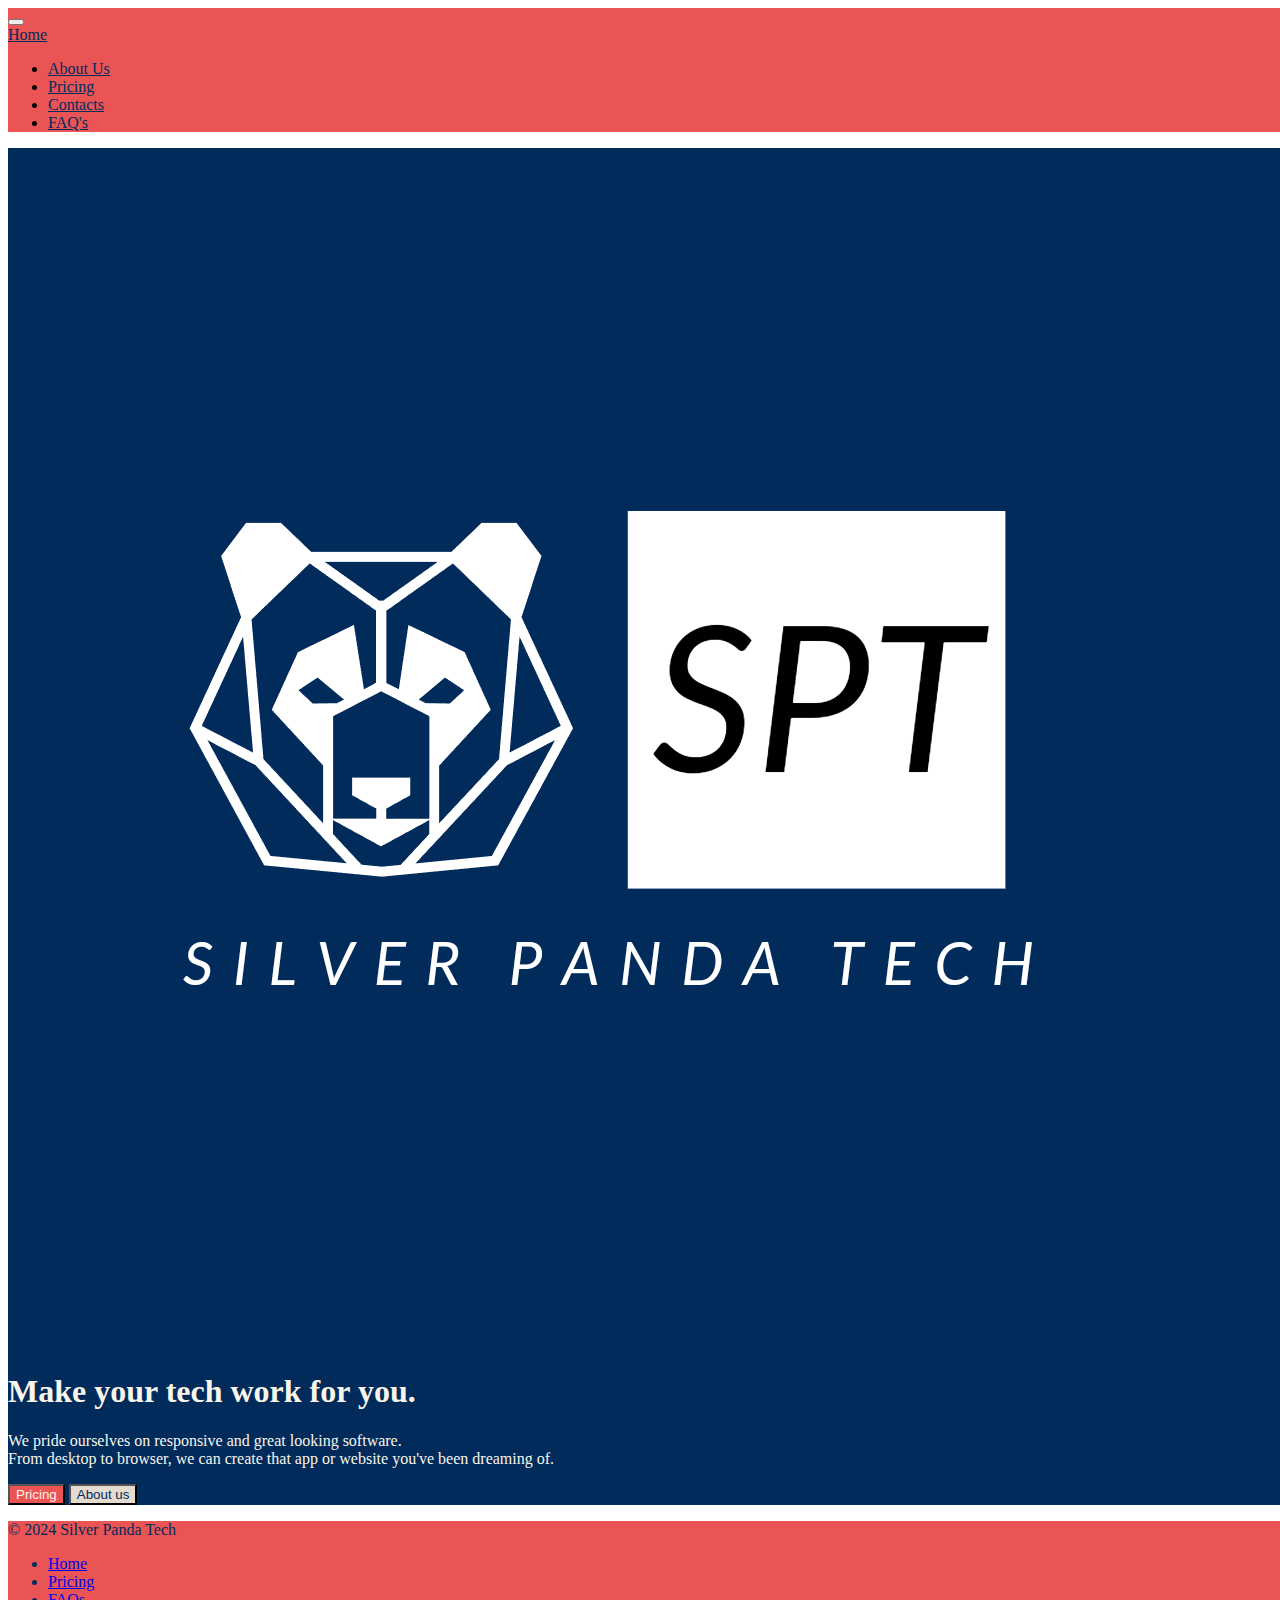
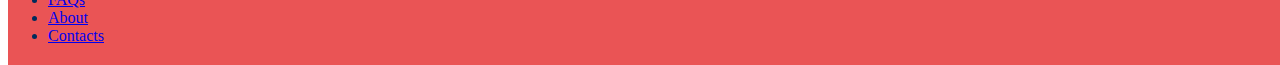
<file: index.html>
<!DOCTYPE html>
<html lang="en">
<head>
    <meta charset="UTF-8">
    <meta name="viewport" content="width=device-width, initial-scale=1.0">
    <title>Silver-Panda-Tech</title>
    <link
    rel="stylesheet"
    href="./style.css" />
    <link href="https://cdn.jsdelivr.net/npm/bootstrap@5.3.2/dist/css/bootstrap.min.css" rel="stylesheet" integrity="sha384-T3c6CoIi6uLrA9TneNEoa7RxnatzjcDSCmG1MXxSR1GAsXEV/Dwwykc2MPK8M2HN" crossorigin="anonymous">
    <script src="https://cdn.jsdelivr.net/npm/bootstrap@5.3.2/dist/js/bootstrap.bundle.min.js" integrity="sha384-C6RzsynM9kWDrMNeT87bh95OGNyZPhcTNXj1NW7RuBCsyN/o0jlpcV8Qyq46cDfL" crossorigin="anonymous"></script>
</head>
<body>

    <section id="nav-bar">
        <nav class="navbar navbar-expand-lg " aria-label="Thirteenth navbar example">
            <div class="container-fluid">
              <button class="navbar-toggler" type="button" data-bs-toggle="collapse" data-bs-target="#navbarsExample11" aria-controls="navbarsExample11" aria-expanded="false" aria-label="Toggle navigation">
                <span class="navbar-toggler-icon"></span>
              </button>
      
              <div class="collapse navbar-collapse d-lg-flex" id="navbarsExample11">
                <a class="navbar-brand col-lg-3 me-0 px-5" href="./index.html"> Home </a>
                <ul class="navbar-nav gap-5 col-lg-6 justify-content-lg-center">
                  <li class="nav-item">
                    <a class="nav-link active" aria-current="page" href="./aboutus.html">About Us</a>
                  </li>
                  <li class="nav-item">
                    <a class="nav-link" href="./pricing.html">Pricing</a>
                  </li>
                  <li class="nav-item">
                    <a class="nav-link" href="./contact.html">Contacts</a>
                  </li>
                  <li class="nav-item">
                    <a class="nav-link" href="./FAQs.html">FAQ's</a>
                  </li>
                </ul>
              </div>
            </div>
          </nav>
    </section>


    <section id="hero">
        <div class="container col-xxl-10 x-4 py-5 justify-content-center">
            <div class="row flex-lg-row-reverse align-items-center g-5 py-5">
                <div class="col-10 col-sm-6 col-lg-6">
                    <img src="./Images/Silver Panda Tech-logos__white (2).png" class="d-block x-lg-auto img-fluid" alt="Bootstrap Themes" loading="lazy">
                  </div>
              <div class="col-8 col-lg-6 col-md-7">
                <h1 class="display-5 fw-bold lh-1 mb-3">Make your tech work for you.</h1>
                <p class="lead">We pride ourselves on responsive and great looking software.<br/>
                From desktop to browser, we can create that app or website you've been dreaming of.</p>
                <div class="d-grid gap-2 d-md-flex justify-content-md-start">
                    <a href="./pricing.html"> <button type="button" class="btn btn-lg px-4 me-md-2" style="color: #F9F5EB; background-color: #EA5455">Pricing</button></a>
                    <a href="./aboutus.html"><button type="button" class="btn btn-outline-secondary btn-lg px-4" 
                      style="color: #002B5B; background-color: #E4DCCF">About us</button></a>
                  </div>
                <div class="d-grid gap-3 d-md-flex justify-content-md-start">
                </div>
              </div>
            </div>
          </div>
    </section>

    <section id="Footer">
        <div class="">
            <footer class="d-flex flex-wrap justify-content-between align-items-center footer">
              <p class="col-md-4 mb-2 px-5 text-body-secondary">© 2024 Silver Panda Tech</p>          
              <ul class="nav col-md-4 justify-content-end px-5">
                <li class="nav-item"><a href="./index.html" class="nav-link px-2 text-body-secondary">Home</a></li>
                <li class="nav-item"><a href="./pricing.html" class="nav-link px-2 text-body-secondary">Pricing</a></li>
                <li class="nav-item"><a href="./FAQs.html" class="nav-link px-2 text-body-secondary">FAQs</a></li>
                <li class="nav-item"><a href="./aboutus.html" class="nav-link px-2 text-body-secondary">About</a></li>
                <li class="nav-item"><a href="./contact.html" class="nav-link px-2 text-body-secondary">Contacts</a></li>
              </ul>
            </footer>
          </div>
    </section>
    
</body>
</html>
</file>
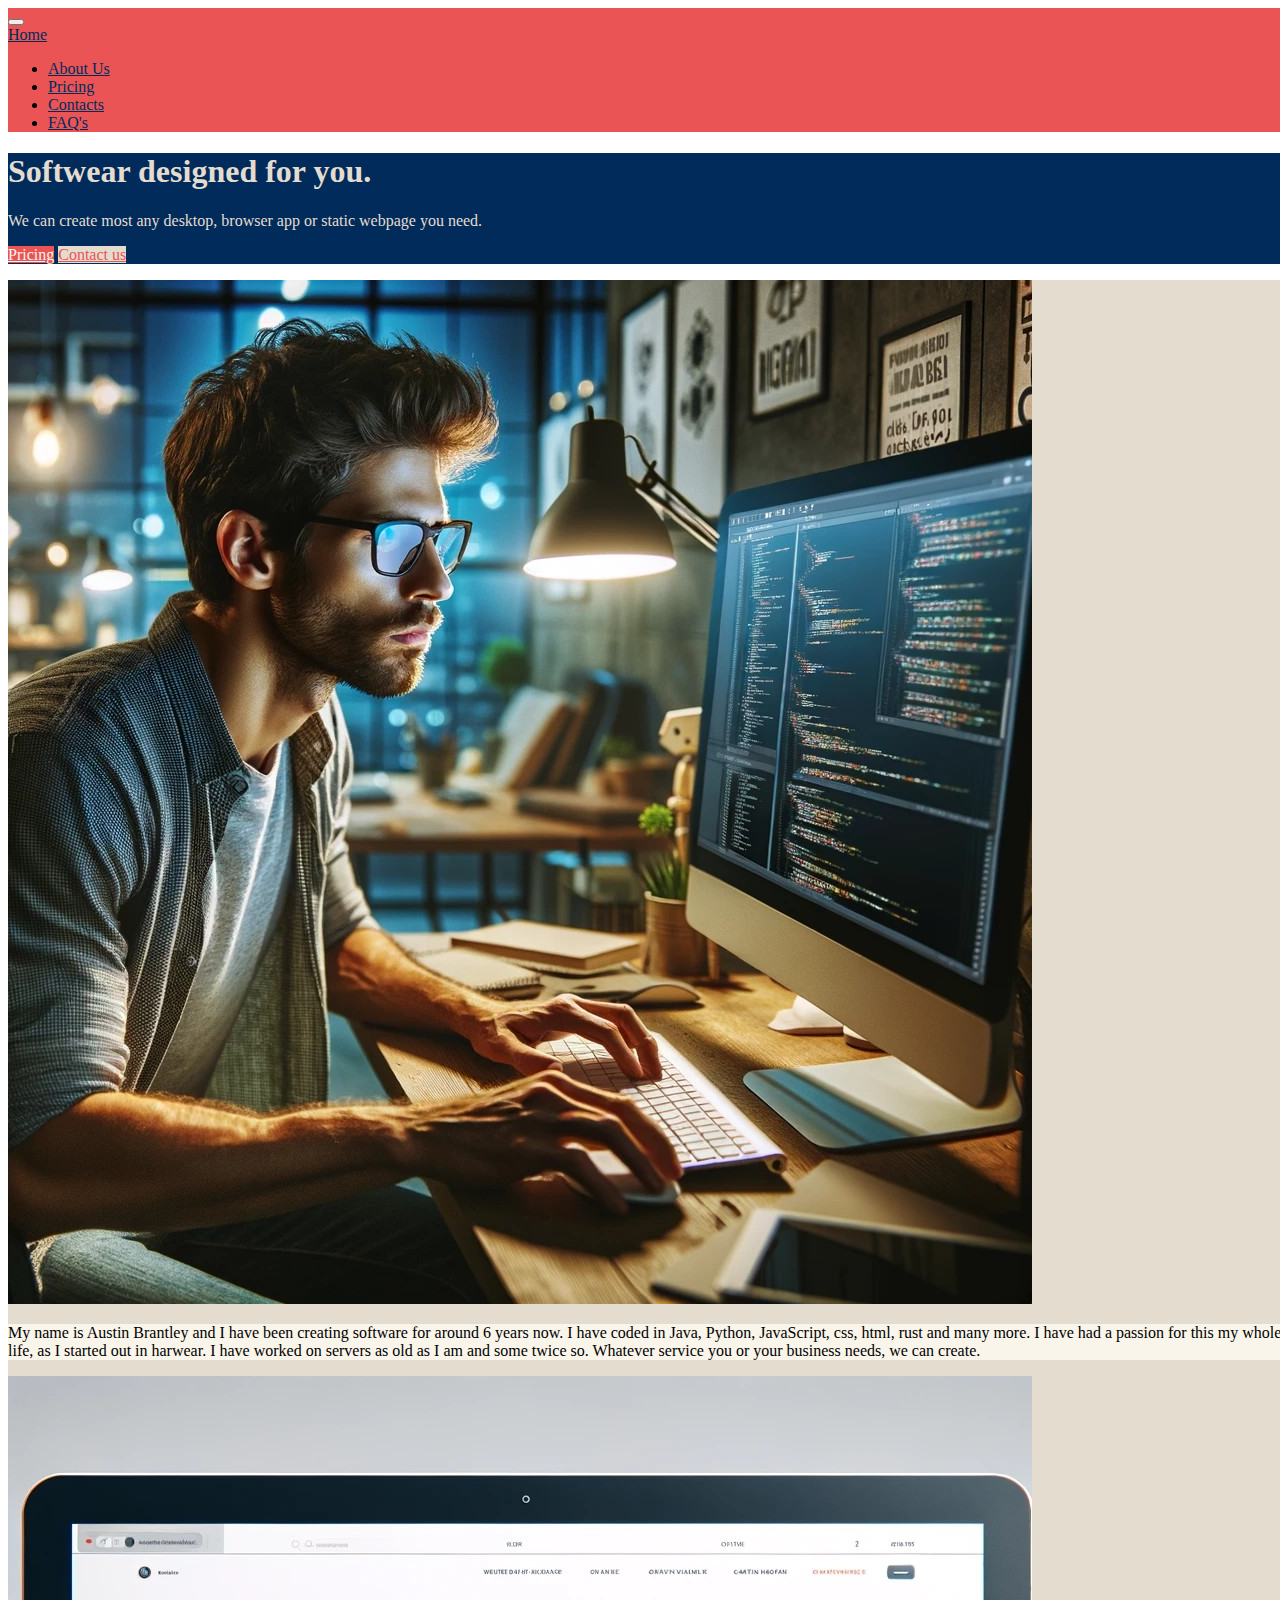
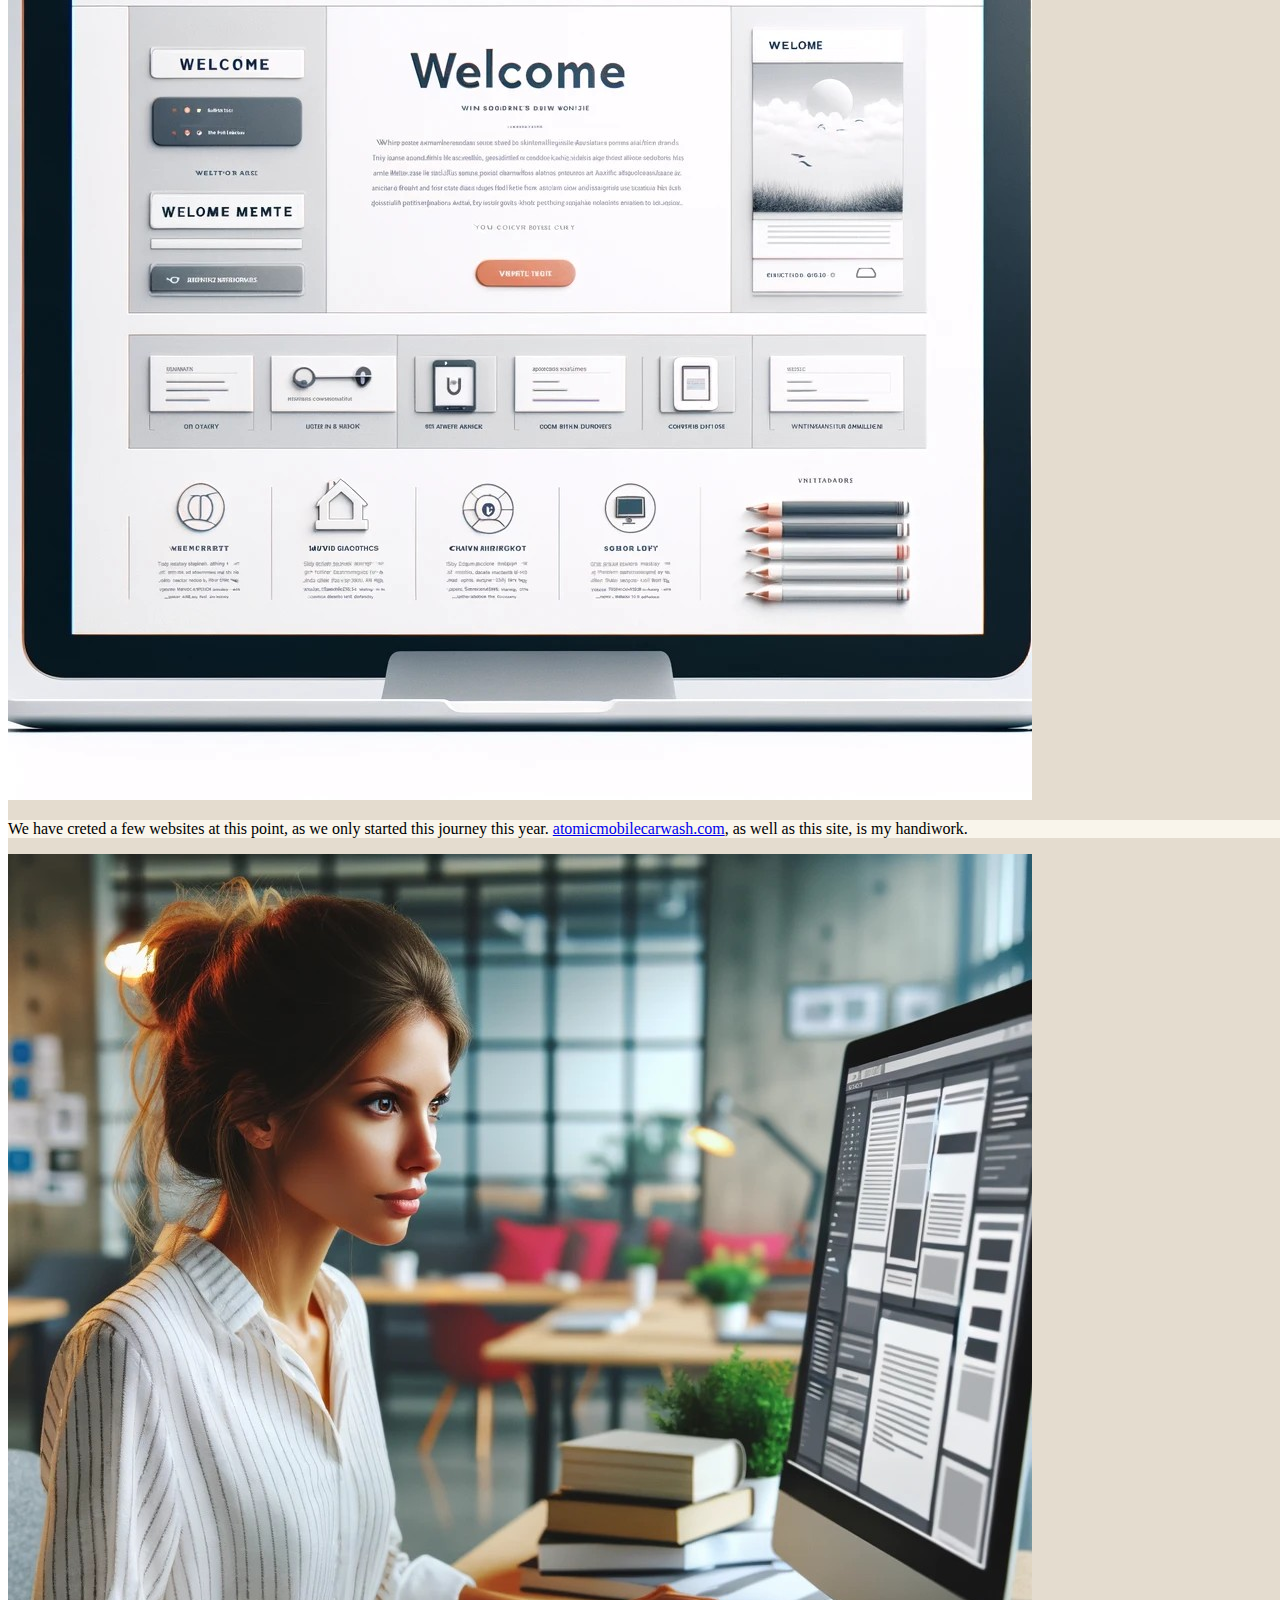
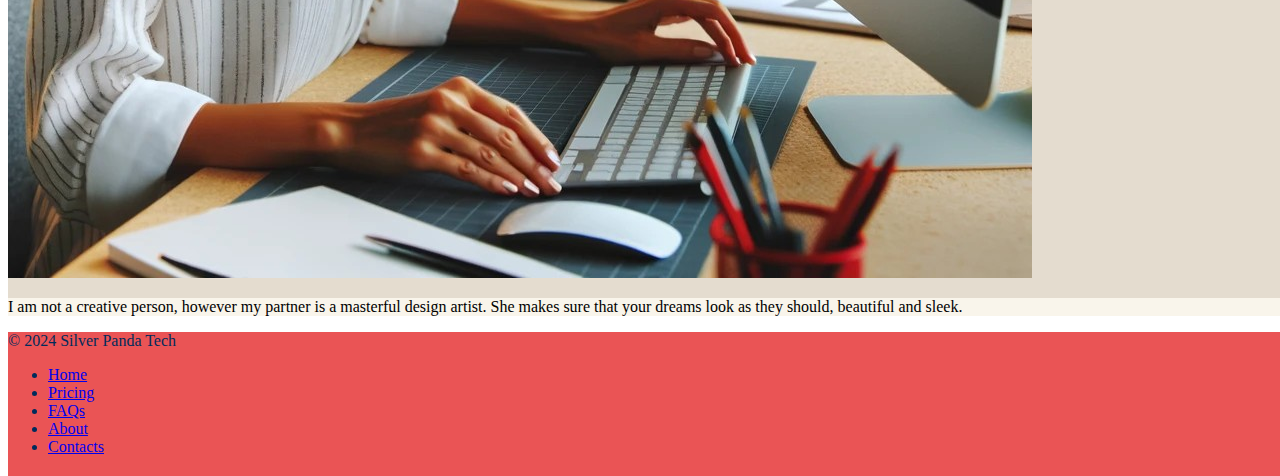
<file: aboutus.html>
<!DOCTYPE html>
<html lang="en">
<head>
    <meta charset="UTF-8">
    <meta name="viewport" content="width=device-width, initial-scale=1.0">
    <title>About Us</title>
    <link
    rel="stylesheet"
    href="./style.css" />
    <link href="https://cdn.jsdelivr.net/npm/bootstrap@5.3.2/dist/css/bootstrap.min.css" rel="stylesheet" integrity="sha384-T3c6CoIi6uLrA9TneNEoa7RxnatzjcDSCmG1MXxSR1GAsXEV/Dwwykc2MPK8M2HN" crossorigin="anonymous">
    <script src="https://cdn.jsdelivr.net/npm/bootstrap@5.3.2/dist/js/bootstrap.bundle.min.js" integrity="sha384-C6RzsynM9kWDrMNeT87bh95OGNyZPhcTNXj1NW7RuBCsyN/o0jlpcV8Qyq46cDfL" crossorigin="anonymous"></script>
</head>
<body>

  <section id="nav-bar">
    <nav class="navbar navbar-expand-lg " aria-label="Thirteenth navbar example">
        <div class="container-fluid">
          <button class="navbar-toggler" type="button" data-bs-toggle="collapse" data-bs-target="#navbarsExample11" aria-controls="navbarsExample11" aria-expanded="false" aria-label="Toggle navigation">
            <span class="navbar-toggler-icon"></span>
          </button>
  
          <div class="collapse navbar-collapse d-lg-flex" id="navbarsExample11">
            <a class="navbar-brand col-lg-3 me-0 px-5" href="./index.html"> Home </a>
            <ul class="navbar-nav gap-5 col-lg-6 justify-content-lg-center">
              <li class="nav-item">
                <a class="nav-link active" aria-current="page" href="./aboutus.html">About Us</a>
              </li>
              <li class="nav-item">
                <a class="nav-link" href="./pricing.html">Pricing</a>
              </li>
              <li class="nav-item">
                <a class="nav-link" href="./contact.html">Contacts</a>
              </li>
              <li class="nav-item">
                <a class="nav-link" href="./FAQs.html">FAQ's</a>
              </li>
            </ul>
          </div>
        </div>
      </nav>
</section>

    <section id="aboutus-call hero" style="color: #f9f5eb; background-color: #002B5B">
        <section class="py-5 text-center container" style="color: #f9f5eb; background-color: #002B5B" E4DCCF>
            <div class="row py-lg-5">
              <div class="col-lg-6 col-md-8 mx-auto">
                <h1 class="fw-light" style="color: #E4DCCF;">Softwear designed for you.</h1>
                <p class="lead" style="color: #E4DCCF;">We can create most any desktop, browser app or static webpage you need.
                </p>
                <p>
                  <a href="./pricing.html" class="btn my-2" style="color: #f9f5eb; background-color: #EA5455">Pricing</a>
                  <a href="./contact.html" class="btn my-2" style="color: #EA5455; background-color: #E4DCCF">Contact us</a>
                </p>
              </div>
            </div>
          </section>
    </section>


    <section id="aboutus-cards">
        <div class="album py-5" style="background-color: #E4DCCF">
            <div class="container">
              <div class="row row-cols-1 row-cols-sm-2 row-cols-md-3 g-5">
                <div class="col">
                  <div class="card shadow-sm">
                    <img src="./Images/file-qM3YG3PJXkqFuwMFKjDmmkkU.jpg">
                    <div class="card-body" style="background-color: #f9f5eb">
                      <p class="card-text">My name is Austin Brantley and I have been creating software for around
                    6 years now. I have coded in Java, Python, JavaScript, css, html, rust and many more. 
                    I have had a passion for this my whole life, as I started out in harwear. I have worked on servers as old as
                    I am and some twice so. Whatever service you or your business needs, we can create.</p>
                      <div class="d-flex justify-content-between align-items-center">
                      </div>
                    </div>
                  </div>
                </div>        
                
                <div class="col">
                  <div class="card shadow-sm">
                    <img src="./Images/file-NaWSr8WuuA3IdB9SGVPxIpu6 (1).jpg">
                    <div class="card-body" style="background-color: #f9f5eb">
                      <p class="card-text">We have creted a few websites at this point, as we only started this journey this year.
                        <a href="https://atomicmobilecarwash.com/">atomicmobilecarwash.com</a>, as well as this site, is my handiwork.
                      </p>
                      <div class="d-flex justify-content-between align-items-center">
                      </div>
                    </div>
                  </div>
                </div>
                <div class="col">
                  <div class="card shadow-sm">
                    <img src="./Images/file-jCnbGamlXoe5GOU8adG47bO9.jpg">
                    <div class="card-body" style="background-color: #f9f5eb">
                      <p class="card-text">I am not a creative person, however my partner is a masterful design artist. She makes
                        sure that your dreams look as they should, beautiful and sleek.
                      </p>
                      <div class="d-flex justify-content-between align-items-center">
                    </div>
                    </div>
                  </div>
                </div>
    </section>

    <section id="Footer">
        <div class="">
            <footer class="d-flex flex-wrap justify-content-between align-items-center footer">
              <p class="col-md-4 mb-2 px-5 text-body-secondary">© 2024 Silver Panda Tech</p>
                <ul class="nav col-md-8 justify-content-end px-5">
                    <li class="nav-item"><a href="./index.html" class="nav-link px-2 text-body-secondary">Home</a></li>
                    <li class="nav-item"><a href="./pricing.html" class="nav-link px-2 text-body-secondary">Pricing</a></li>
                    <li class="nav-item"><a href="./FAQs.html" class="nav-link px-2 text-body-secondary">FAQs</a></li>
                    <li class="nav-item"><a href="./aboutus.html" class="nav-link px-2 text-body-secondary">About</a></li>
                    <li class="nav-item"><a href="./contact.html" class="nav-link px-2 text-body-secondary">Contacts</a></li>
                  </ul>
            </footer>
          </div>
    </section>
    
</body>
</html>
</file>
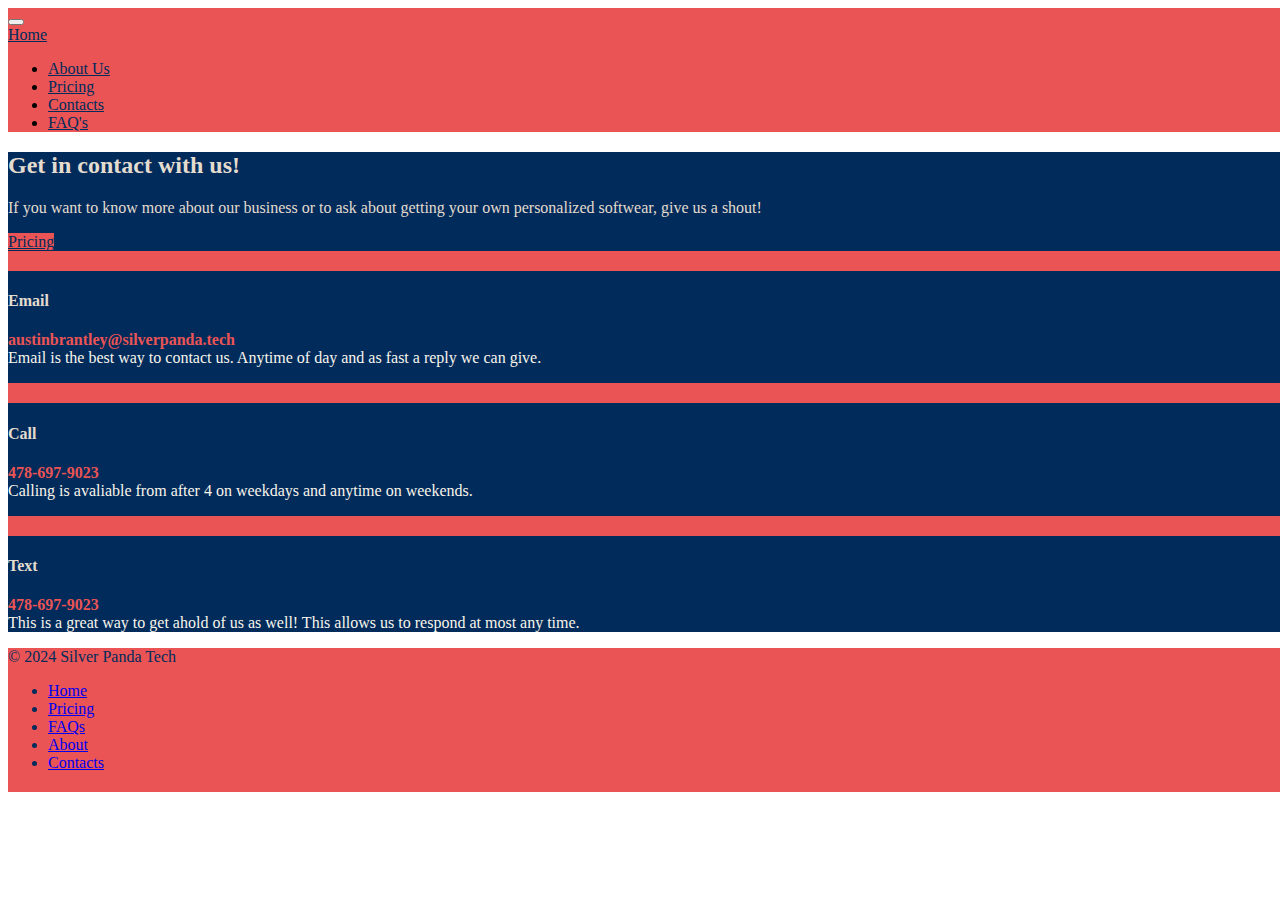
<file: contact.html>
<!DOCTYPE html>
<html lang="en">
<head>
    <meta charset="UTF-8">
    <meta name="viewport" content="width=device-width, initial-scale=1.0">
    <title>Contact Us</title>
    <link
    rel="stylesheet"
    href="./style.css" />
    <link href="https://cdn.jsdelivr.net/npm/bootstrap@5.3.2/dist/css/bootstrap.min.css" rel="stylesheet" integrity="sha384-T3c6CoIi6uLrA9TneNEoa7RxnatzjcDSCmG1MXxSR1GAsXEV/Dwwykc2MPK8M2HN" crossorigin="anonymous">
    <script src="https://cdn.jsdelivr.net/npm/bootstrap@5.3.2/dist/js/bootstrap.bundle.min.js" integrity="sha384-C6RzsynM9kWDrMNeT87bh95OGNyZPhcTNXj1NW7RuBCsyN/o0jlpcV8Qyq46cDfL" crossorigin="anonymous"></script>
</head>
<body>

  <section id="nav-bar">
    <nav class="navbar navbar-expand-lg " aria-label="Thirteenth navbar example">
        <div class="container-fluid">
          <button class="navbar-toggler" type="button" data-bs-toggle="collapse" data-bs-target="#navbarsExample11" aria-controls="navbarsExample11" aria-expanded="false" aria-label="Toggle navigation">
            <span class="navbar-toggler-icon"></span>
          </button>
  
          <div class="collapse navbar-collapse d-lg-flex" id="navbarsExample11">
            <a class="navbar-brand col-lg-3 me-0 px-5" href="./index.html"> Home </a>
            <ul class="navbar-nav gap-5 col-lg-6 justify-content-lg-center">
              <li class="nav-item">
                <a class="nav-link active" aria-current="page" href="./aboutus.html">About Us</a>
              </li>
              <li class="nav-item">
                <a class="nav-link" href="./pricing.html">Pricing</a>
              </li>
              <li class="nav-item">
                <a class="nav-link" href="./contact.html">Contacts</a>
              </li>
              <li class="nav-item">
                <a class="nav-link" href="./FAQs.html">FAQ's</a>
              </li>
            </ul>
          </div>
        </div>
      </nav>
</section>

    <div id="hero" class="b-example-divider py-5"></div>

    <section id="hero" >
        <div class="container px-4 py-5">
            <div class="row row-cols-1 row-cols-md-2 align-items-md-center g-5 py-5">
              <div class="col d-flex flex-column align-items-start gap-2">
                <h2 class="fw-bold" style="color: #E4DCCF">Get in contact with us!</h2>
                <p style="color: #E4DCCF;">If you want to know more about our business or to ask about getting your own 
                    personalized softwear, give us a shout!
                </p>
                <a href="./pricing.html" class="btn btn-lg" style="background-color: #EA5455; color: #002b5b;">Pricing</a>
              </div>
        
              <div class="col">
                <div class="row row-cols-1 row-cols-sm-2 g-4">
                  <div class="col d-flex flex-column gap-2">
                    <div class="feature-icon-small d-inline-flex align-items-center justify-content-center fs-4 rounded-3" style="background-color: #EA5455;">
                      <svg class="bi" width="1em" height="1em">
                      </svg>
                    </div>
                    <h4 class="fw-semibold mb-0" style="color: #E4DCCF;">Email</h4>
                    <p style="color: #F9F5EB;"><strong style="color: #EA5455">austinbrantley@silverpanda.tech</strong><br/>
                    Email is the best way to contact us. Anytime of day and as fast a reply we can give.</p>
                  </div>
        
                  <div class="col d-flex flex-column gap-2">
                    <div class="feature-icon-small d-inline-flex align-items-center justify-content-center fs-4 rounded-3" style="background-color: #EA5455;">
                      <svg class="bi" width="1em" height="1em">
                        <use xlink:href="#gear-fill"></use>
                      </svg>
                    </div>
                    <h4 class="fw-semibold mb-0" style="color: #E4DCCF;">Call</h4>
                    <p style="color: #F9F5EB;"><strong style="color: #EA5455">478-697-9023</strong><br/> Calling is avaliable from after 4 on weekdays and anytime on weekends.</p>
                  </div>
        
                  <div class="col d-flex flex-column gap-2">
                    <div class="feature-icon-small d-inline-flex align-items-center justify-content-centerfs-4 rounded-3 fs-4" style="background-color: #EA5455;">
                      <svg class="bi" width="1em" height="1em">
                        <use xlink:href="#speedometer"></use>
                      </svg>
                    </div>
                    <h4 class="fw-semibold mb-0" style="color: #E4DCCF;">Text</h4>
                    <p style="color: #F9F5EB;"><strong style="color: #EA5455">478-697-9023</strong><br/> 
                      This is a great way to get ahold of us as well! This allows us to respond at most any time.</p>
                  </div>
                </div>
              </div>
            </div>
          </div>
    </section>

    <div id="hero" class="b-example-divider py-5"></div>
    <div id="hero" class="b-example-divider py-5"></div>


    <section id="Footer">
        <div class="">
            <footer class="d-flex flex-wrap justify-content-between align-items-center footer">
              <p class="col-md-4 mb-2 px-5 text-body-secondary">© 2024 Silver Panda Tech</p>          
              <ul class="nav col-md-4 justify-content-end px-5">
                <li class="nav-item"><a href="./index.html" class="nav-link px-2 text-body-secondary">Home</a></li>
                <li class="nav-item"><a href="./pricing.html" class="nav-link px-2 text-body-secondary">Pricing</a></li>
                <li class="nav-item"><a href="./FAQs.html" class="nav-link px-2 text-body-secondary">FAQs</a></li>
                <li class="nav-item"><a href="./aboutus.html" class="nav-link px-2 text-body-secondary">About</a></li>
                <li class="nav-item"><a href="./contact.html" class="nav-link px-2 text-body-secondary">Contacts</a></li>
              </ul>
            </footer>
          </div>
    </section>
    
</body>
</html>
</file>
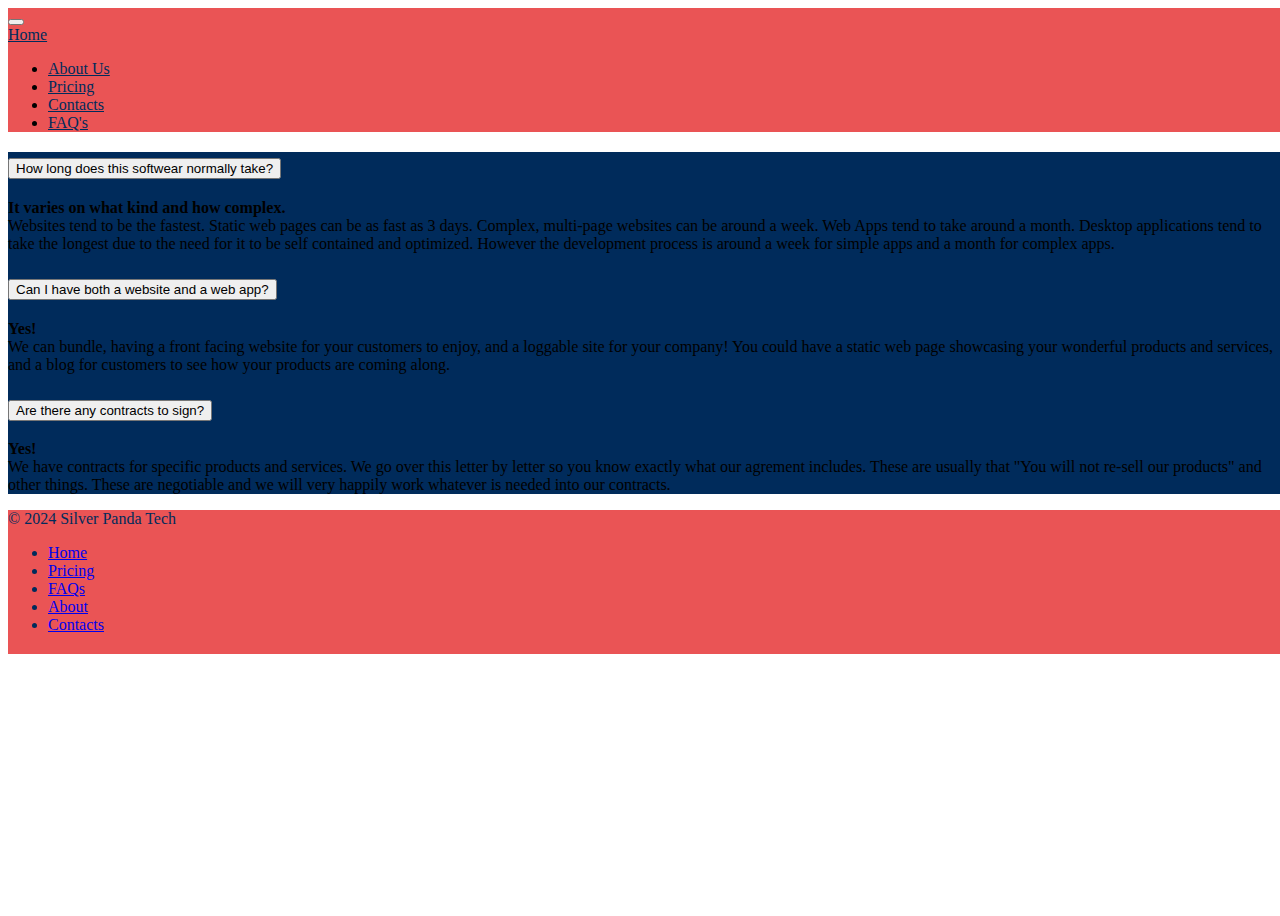
<file: FAQs.html>
<!DOCTYPE html>
<html lang="en">
<head>
    <meta charset="UTF-8">
    <meta name="viewport" content="width=device-width, initial-scale=1.0">
    <title>FAQ's</title>
    <link
    rel="stylesheet"
    href="./style.css" />
    <link href="https://cdn.jsdelivr.net/npm/bootstrap@5.3.2/dist/css/bootstrap.min.css" rel="stylesheet" integrity="sha384-T3c6CoIi6uLrA9TneNEoa7RxnatzjcDSCmG1MXxSR1GAsXEV/Dwwykc2MPK8M2HN" crossorigin="anonymous">
    <script src="https://cdn.jsdelivr.net/npm/bootstrap@5.3.2/dist/js/bootstrap.bundle.min.js" integrity="sha384-C6RzsynM9kWDrMNeT87bh95OGNyZPhcTNXj1NW7RuBCsyN/o0jlpcV8Qyq46cDfL" crossorigin="anonymous"></script>
</head>
<body>

  <section id="nav-bar">
    <nav class="navbar navbar-expand-lg " aria-label="Thirteenth navbar example">
        <div class="container-fluid">
          <button class="navbar-toggler" type="button" data-bs-toggle="collapse" data-bs-target="#navbarsExample11" aria-controls="navbarsExample11" aria-expanded="false" aria-label="Toggle navigation">
            <span class="navbar-toggler-icon"></span>
          </button>
  
          <div class="collapse navbar-collapse d-lg-flex" id="navbarsExample11">
            <a class="navbar-brand col-lg-3 me-0 px-5" href="./index.html"> Home </a>
            <ul class="navbar-nav gap-5 col-lg-6 justify-content-lg-center">
              <li class="nav-item">
                <a class="nav-link active" aria-current="page" href="./aboutus.html">About Us</a>
              </li>
              <li class="nav-item">
                <a class="nav-link" href="./pricing.html">Pricing</a>
              </li>
              <li class="nav-item">
                <a class="nav-link" href="./contact.html">Contacts</a>
              </li>
              <li class="nav-item">
                <a class="nav-link" href="./FAQs.html">FAQ's</a>
              </li>
            </ul>
          </div>
        </div>
      </nav>
</section>

    <div id="hero" class="b-example-divider py-5"></div>
    <div id="hero" class="b-example-divider py-5"></div>

    <section id="Dropdowns hero">
        <div id="hero">
        <div class="accordion container py-5 pb-0" id="accordionExample">
            <div class="accordion-item">
              <h2 class="accordion-header">
                <button class="accordion-button" type="button" data-bs-toggle="collapse" data-bs-target="#collapseOne" aria-expanded="true" aria-controls="collapseOne">
                  How long does this softwear normally take?
                </button>
              </h2>
              <div id="collapseOne" class="accordion-collapse collapse show" data-bs-parent="#accordionExample">
                <div class="accordion-body">
                  <strong>It varies on what kind and how complex.</strong> <br/> Websites tend to be the fastest. Static web pages can be as fast as 3 days.
                  Complex, multi-page websites can be around a week. Web Apps tend to take around a month. Desktop applications tend to take the longest due to
                  the need for it to be self contained and optimized. However the development process is around a week for simple apps and a month for complex apps.
                </div>
              </div>
            </div>
            <div class="accordion-item">
              <h2 class="accordion-header">
                <button class="accordion-button collapsed" type="button" data-bs-toggle="collapse" data-bs-target="#collapseTwo" aria-expanded="false" aria-controls="collapseTwo">
                  Can I have both a website and a web app?
                </button>
              </h2>
              <div id="collapseTwo" class="accordion-collapse collapse" data-bs-parent="#accordionExample">
                <div class="accordion-body">
                  <strong>Yes!</strong> <br/> We can bundle, having a front facing website for your customers to enjoy, and a
                  loggable site for your company! You could have a static web page showcasing your wonderful products and services,
                  and a blog for customers to see how your products are coming along.
                </div>
              </div>
            </div>
            <div class="accordion-item">
              <h2 class="accordion-header">
                <button class="accordion-button collapsed" type="button" data-bs-toggle="collapse" data-bs-target="#collapseThree" aria-expanded="false" aria-controls="collapseThree">
                  Are there any contracts to sign?
                </button>
              </h2>
              <div id="collapseThree" class="accordion-collapse collapse" data-bs-parent="#accordionExample">
                <div class="accordion-body">
                  <strong>Yes!</strong> <br/> We have contracts for specific products and services. We go over this letter by letter so you know exactly what our agrement includes.
                  These are usually that "You will not re-sell our products" and other things. These are negotiable and we will very happily work whatever is needed
                  into our contracts.
                </div>
              </div>
                </div>
              </div>
            </div>
          </div>
        </div>
    </section>

    <div id="hero" class="b-example-divider py-5"></div>
    <div id="hero" class="b-example-divider py-5"></div>
    <div id="hero" class="b-example-divider py-5"></div>
    <div id="hero" class="b-example-divider py-5"></div>

    <section id="Footer">
        <div class="">
            <footer class="d-flex flex-wrap justify-content-between align-items-center footer">
              <p class="col-md-4 mb-2 px-5 text-body-secondary">© 2024 Silver Panda Tech</p>          
              <ul class="nav col-md-4 justify-content-end px-5">
                <li class="nav-item"><a href="./index.html" class="nav-link px-2 text-body-secondary">Home</a></li>
                <li class="nav-item"><a href="./pricing.html" class="nav-link px-2 text-body-secondary">Pricing</a></li>
                <li class="nav-item"><a href="./FAQs.html" class="nav-link px-2 text-body-secondary">FAQs</a></li>
                <li class="nav-item"><a href="./aboutus.html" class="nav-link px-2 text-body-secondary">About</a></li>
                <li class="nav-item"><a href="./contact.html" class="nav-link px-2 text-body-secondary">Contacts</a></li>
              </ul>
            </footer>
          </div>
    </section>

    
</body>
</html>
</file>
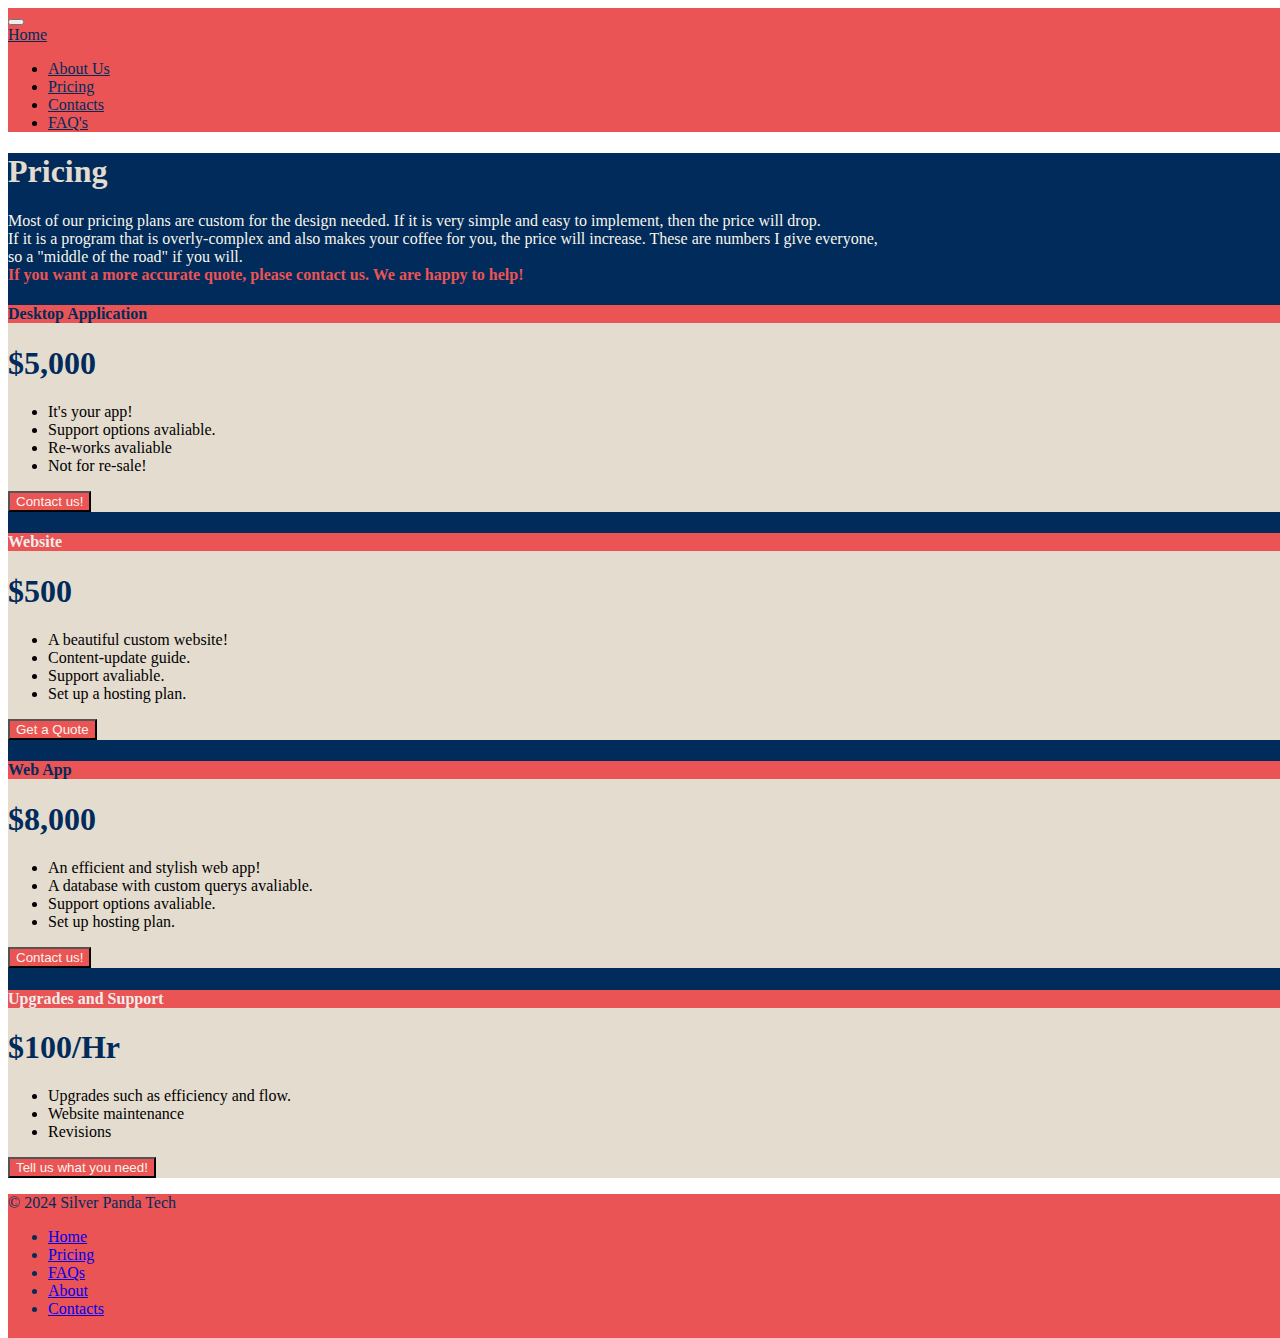
<file: pricing.html>
<!DOCTYPE html>
<html lang="en">
<head>
    <meta charset="UTF-8">
    <meta name="viewport" content="width=device-width, initial-scale=1.0">
    <title>Pricing</title>
    <link
    rel="stylesheet"
    href="./style.css" />
    <link href="https://cdn.jsdelivr.net/npm/bootstrap@5.3.2/dist/css/bootstrap.min.css" rel="stylesheet" integrity="sha384-T3c6CoIi6uLrA9TneNEoa7RxnatzjcDSCmG1MXxSR1GAsXEV/Dwwykc2MPK8M2HN" crossorigin="anonymous">
    <script src="https://cdn.jsdelivr.net/npm/bootstrap@5.3.2/dist/js/bootstrap.bundle.min.js" integrity="sha384-C6RzsynM9kWDrMNeT87bh95OGNyZPhcTNXj1NW7RuBCsyN/o0jlpcV8Qyq46cDfL" crossorigin="anonymous"></script>
</head>
<body>

  <section id="nav-bar">
    <nav class="navbar navbar-expand-lg " aria-label="Thirteenth navbar example">
        <div class="container-fluid">
          <button class="navbar-toggler" type="button" data-bs-toggle="collapse" data-bs-target="#navbarsExample11" aria-controls="navbarsExample11" aria-expanded="false" aria-label="Toggle navigation">
            <span class="navbar-toggler-icon"></span>
          </button>
  
          <div class="collapse navbar-collapse d-lg-flex" id="navbarsExample11">
            <a class="navbar-brand col-lg-3 me-0 px-5" href="./index.html"> Home </a>
            <ul class="navbar-nav gap-5 col-lg-6 justify-content-lg-center">
              <li class="nav-item">
                <a class="nav-link active" aria-current="page" href="./aboutus.html">About Us</a>
              </li>
              <li class="nav-item">
                <a class="nav-link" href="./pricing.html">Pricing</a>
              </li>
              <li class="nav-item">
                <a class="nav-link" href="./contact.html">Contacts</a>
              </li>
              <li class="nav-item">
                <a class="nav-link" href="./FAQs.html">FAQ's</a>
              </li>
            </ul>
          </div>
        </div>
      </nav>
</section>

    <div id="hero" class="b-example-divider py-5"></div>

    <section id="pricing-body hero">
        <div id="hero" class="container-fluid py-5">
            <header>          
              <div id="hero" class="pricing-header p-3 pb-md-4 mx-auto text-center">
                <h1 class="display-4 fw-normal" style="color: #E4DCCF">Pricing</h1>
                <p class="fs-5 ">Most of our pricing plans are custom for the design needed. If it is very simple and
                    easy to implement, then the price will drop. <br/>If it is a program that is overly-complex and also makes your coffee
                    for you, the price will increase. These are numbers I give everyone, <br/> so a "middle of the road" if you will. 
                    <br/><strong style="color: #EA5455;">If you want a more accurate quote, please contact us. We are happy to help!</strong></p>
                </p>
              </div>
            </header>
          
            <main>
              <div id="hero" class="row row-cols-1 row-cols-md-3 mb-3 text-center justify-content-center">
                <div class="col">
                  <div class="card mb-4 rounded-3 shadow-sm border-dark" style="background-color: #E4DCCF">
                    <div class="card-header py-3" style="color: #002b5b; background-color: #EA5455" >
                      <h4 class="my-0 fw-normal">Desktop Application</h4>
                    </div>
                    <div class="card-body">
                      <h1 class="card-titlepricing-card-title" style="color: #002b5b;">$5,000<small class="text-body-secondary fw-light"></small></h1>
                      <ul class="list-unstyled mt-3 mb-4">
                        <li>It's your app!</li>
                        <li>Support options avaliable.</li>
                        <li>Re-works avaliable</li>
                        <li>Not for re-sale!</li>
                      </ul>
                      <a href="./contact.html"><button type="button" class="w-100 btn btn-lg" style="color: #f9f5eb; background-color: #EA5455">Contact us!</button></a>
                    </div>
                  </div>
                </div>
                <div class="col">
                  <div class="card mb-4 rounded-3 shadow-sm border-dark" style="background-color: #E4DCCF">
                    <div class="card-header py-3" style="color: #EEEDEB; background-color: #EA5455" >
                      <h4 class="my-0 fw-normal">Website</h4>
                    </div>
                    <div class="card-body">
                      <h1 class="card-title pricing-card-title" style="color: #002b5b">$500<small class="text-body-dark fw-light"></small></h1>
                      <ul class="list-unstyled mt-3 mb-4">
                        <li>A beautiful custom website!</li>
                        <li>Content-update guide.</li>
                        <li>Support avaliable.</li>
                        <li>Set up a hosting plan.</li>
                      </ul>
                      <a href="./contact.html"><button type="button" class="w-100 btn btn-lg" style="color: #f9f5eb; background-color: #EA5455">Get a Quote</button></a>
                    </div>
                  </div>
                </div>
                <div class="col">
                  <div class="card mb-4 rounded-3 shadow-sm border-dark" style="background-color: #E4DCCF">
                    <div class="card-header py-3" style="color: #EEEDEB; background-color: #EA5455">
                      <h4 class="my-0 fw-normal" style="color: #002b5b">Web App</h4>
                    </div>
                    <div class="card-body">
                      <h1 class="card-title pricing-card-title" style="color: #002b5b">$8,000<small class="text-body-dark fw-light"></small></h1>
                      <ul class="list-unstyled mt-3 mb-4">
                        <li>An efficient and stylish web app!</li>
                        <li>A database with custom querys avaliable.</li>
                        <li>Support options avaliable.</li>
                        <li>Set up hosting plan.</li>
                      </ul>
                      <a href="./contact.html"><button type="button" class="w-100 btn btn-lg" style="color: #f9f5eb; background-color: #EA5455">Contact us!</button></a>
                    </div>
                  </div>
                </div>
                <div class="col">
                  <div class="card mb-4 rounded-3 shadow-sm border-dark" style="background-color: #E4DCCF">
                    <div class="card-header py-3" style="color: #EEEDEB; background-color: #EA5455">
                      <h4 class="my-0 fw-normal">Upgrades and Support</h4>
                    </div>
                    <div class="card-body">
                      <h1 class="card-title pricing-card-title" style="color: #002b5b">$100/Hr<small class="text-body-dark fw-light"></small></h1>
                      <ul class="list-unstyled mt-3 mb-4">
                        <li>Upgrades such as efficiency and flow.</li>
                        <li>Website maintenance</li>
                        <li>Revisions</li>
                      </ul>
                      <a href="./contact.html"><button type="button" class="w-100 btn btn-lg" style="color: #f9f5eb; background-color: #EA5455">Tell us what you need!</button></a>
                    </div>
                  </div>
                </div>
              </div>
          </div>
    </section>

    <div id="hero" class="b-example-divider py-5"></div>

    <section id="Footer">
        <div class="">
            <footer class="d-flex flex-wrap justify-content-between align-items-center footer">
              <p class="col-md-4 mb-2 px-5 text-body-secondary">© 2024 Silver Panda Tech</p>          
              <ul class="nav col-md-4 justify-content-end px-5">
                <li class="nav-item"><a href="./index.html" class="nav-link px-2 text-body-secondary">Home</a></li>
                <li class="nav-item"><a href="./pricing.html" class="nav-link px-2 text-body-secondary">Pricing</a></li>
                <li class="nav-item"><a href="./FAQs.html" class="nav-link px-2 text-body-secondary">FAQs</a></li>
                <li class="nav-item"><a href="./aboutus.html" class="nav-link px-2 text-body-secondary">About</a></li>
                <li class="nav-item"><a href="./contact.html" class="nav-link px-2 text-body-secondary">Contacts</a></li>
              </ul>
            </footer>
          </div>
    </section>
    
</body>
</html>
</file>
<file: style.css>
body { 
    width: 100%; 
    height: 100vh;
}

#hero {
    background-color: #002B5B;
}

#hero h1 {
    color: #F9F5EB;
}

#hero p {
    color: #F9F5EB;
}   

#nav-bar {
    background-color: #EA5455;
}

#nav-bar a {
    color: #002B5B;
}

#nav-bar p {
    color: #002B5B;
}

nav {
    background-color: #EA5455;
}

.footer {
    background-color: #EA5455;
    color: #002B5B;
    height: 16vh;

}
</file>
